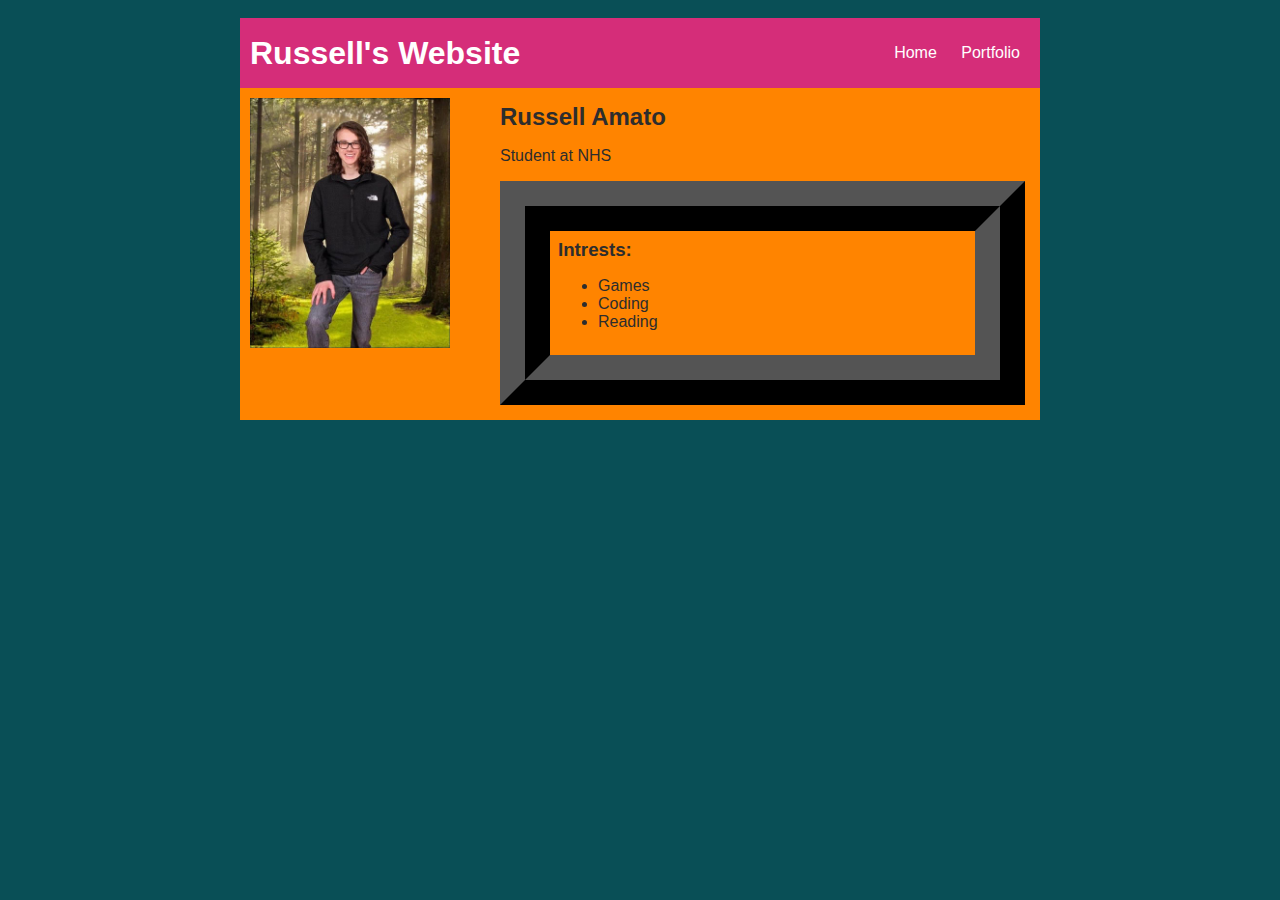
<file: index.html>
<!DOCTYPE HTML>
<html>
    <head>
        <title>Russell's Website</title>
        <link rel="stylesheet" href = "style.css">
    </head>

    <body>
        <!-- All content goes here -->
        <div id = "all-contents">
            <nav>
                <h1>Russell's Website</h1>
                <ul id = "nav-ul">
                    <li class = "nav-li"><a href = "index.html">Home</a></li>
                    <li class = "nav-li"><a href = "portfolio.html">Portfolio</a></li>
                </ul>
            </nav>
            <main> 
            <!-- Sidebar section -->
                <div class = "sidebar">
                    <img class = "sidebar-img" src = "images/profilepic.jpg">
                </div>
            <!-- Content section -->
                <div class = "content">
                    <h2>Russell Amato</h2>
                    <p>Student at NHS</p>
                    <!-- Interests section -->
                    <div id = "interests">
                        <h3>Intrests:</h3>
                        <ul>
                            <li>Games</li>
                            <li>Coding</li>
                            <li>Reading</li>
                        </ul>
                    </div>
                </div>
            </main>
        </div>   
    </body>
</html>
</file>
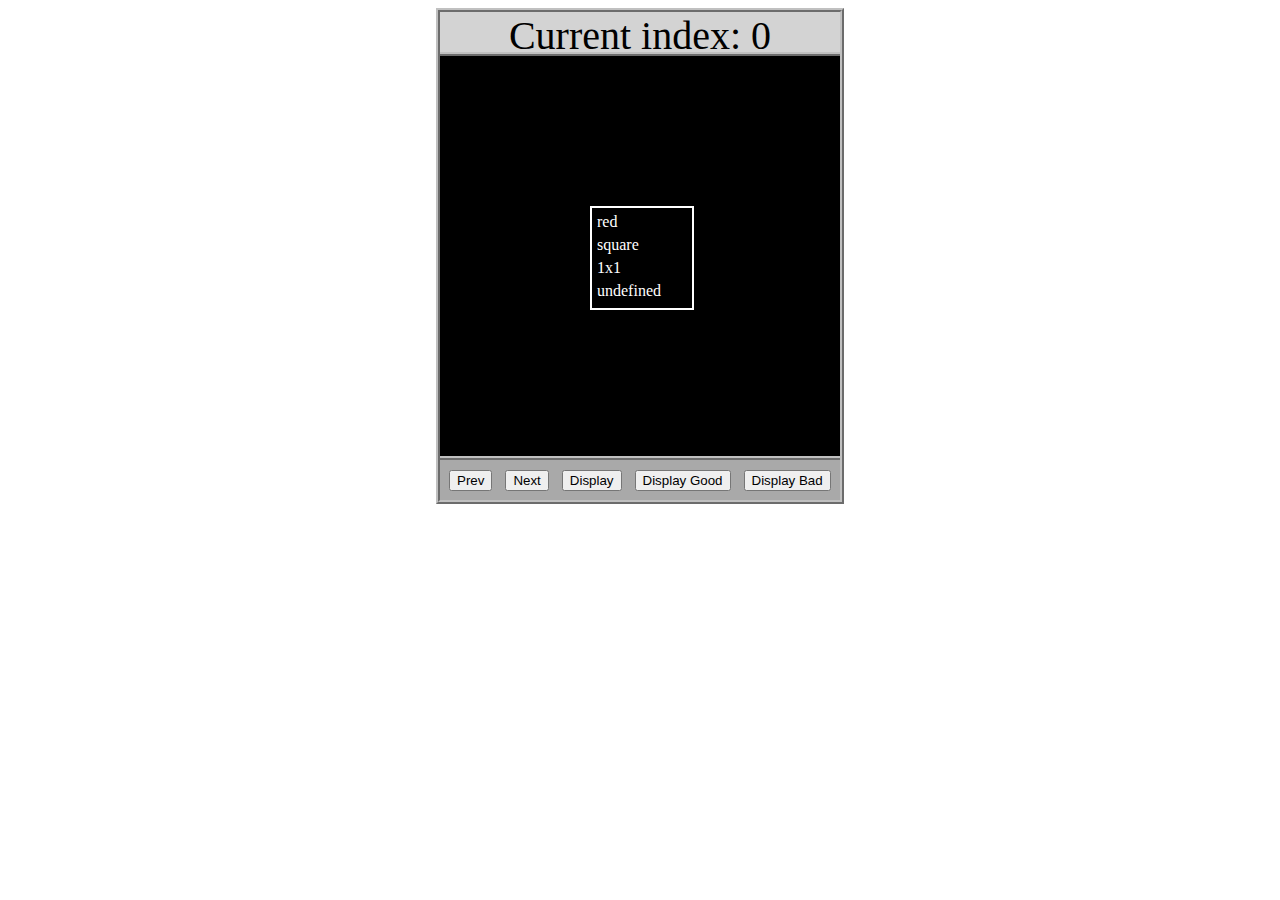
<file: asd-projects/data-shapes/index.html>
<!DOCTYPE html>
<html>
  <head>
    <meta charset="utf-8" />
    <meta name="viewport" content="width=device-width" />
    <title>Data Shapes</title>
    <link rel="stylesheet" href="index.css" />
    <script src="https://code.jquery.com/jquery-3.1.0.js"></script>
    <script src="index.js"></script>
  </head>
  <body>
    <div id="board">
      <div id="info-bar">Current index: 0</div>
      <div id="shape-container">
        <div id="shape"></div>
      </div>
      <div id="button-box">
        <button id="cycle-left">Prev</button>
        <button id="cycle-right">Next</button>
        <button id="execute1">Display</button>
        <button id="execute2">Display Good</button>
        <button id="execute3">Display Bad</button>
      </div>
    </div>
  </body>
</html>
</file>
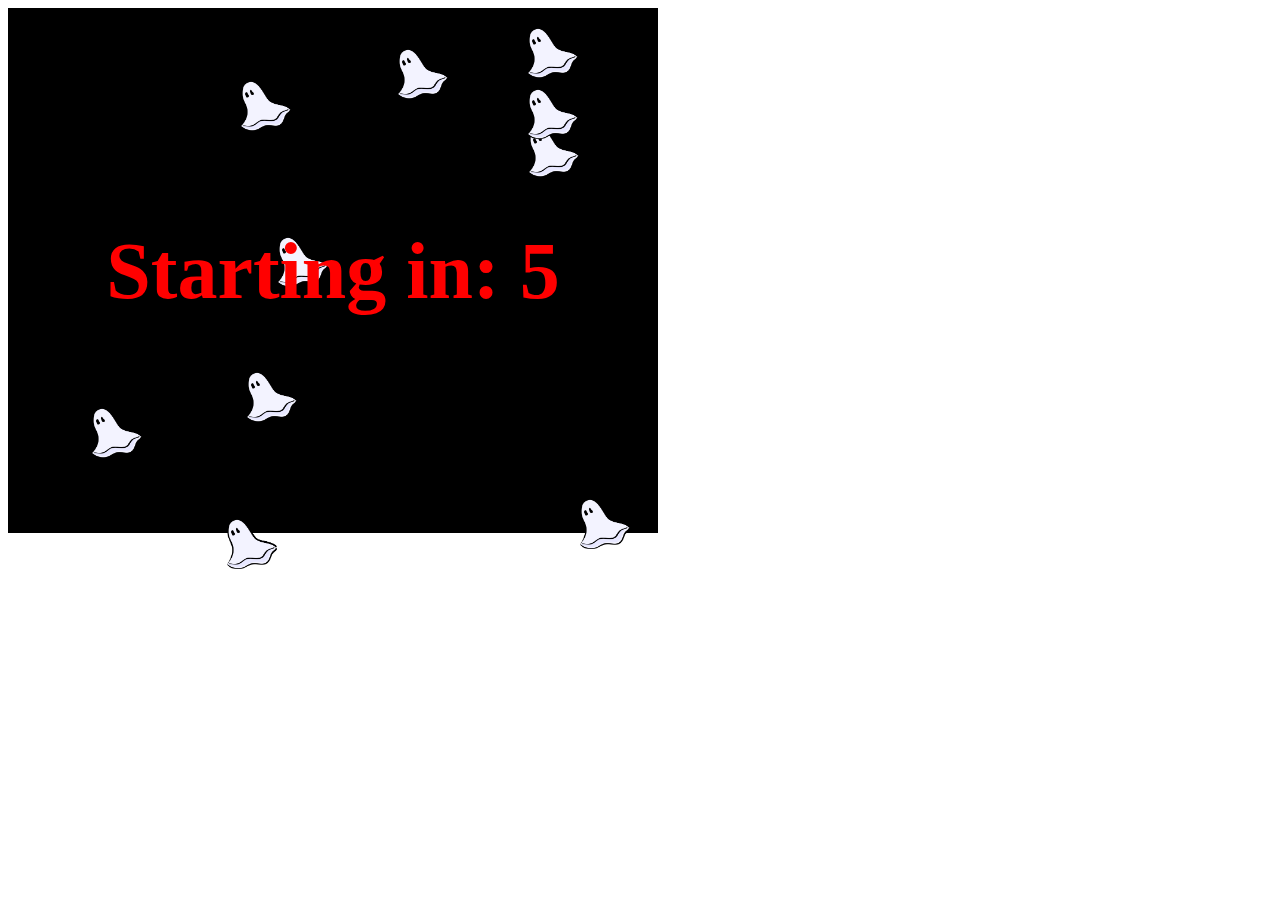
<file: asd-projects/debugging-exercise/index.html>
<!DOCTYPE html>
<html>
<head>
    <meta charset="utf-8">
    <meta name="viewport" content="width=device-width">
    <title>Debugger Exercise</title>
    <link rel="stylesheet" href="index.css">
    <script src="https://code.jquery.com/jquery-3.1.0.js"></script>
    <script src="index.js"></script>
</head>
<body>
    <div id="board">

    </div>
</body>
</html>
</file>
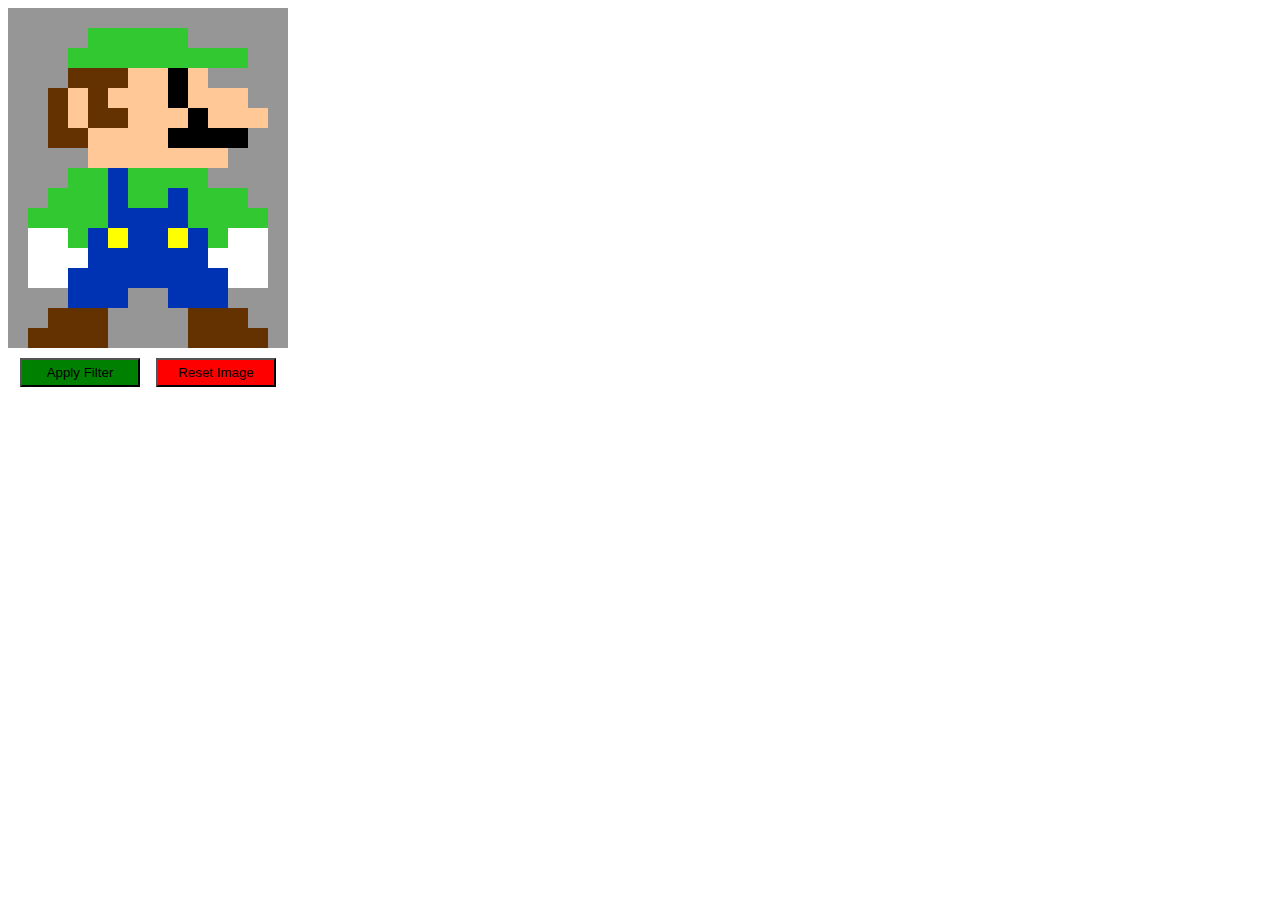
<file: asd-projects/image-filtering/index.html>
<!DOCTYPE html>
<html>
  <head>
    <script src="https://code.jquery.com/jquery-3.1.0.js"></script>
    <meta charset="utf-8" />
    <meta name="viewport" content="width=device-width" />
    <link rel="stylesheet" href="index.css" />
    <script src="image.js"></script>
    <script src="index.js"></script>
    <title>Image Filtering</title>
  </head>
  <body>
    <div id="display"></div>
    <div id="button-box">
      <button id="apply">Apply Filter</button>
      <button id="reset">Reset Image</button>
    </div>
  </body>
</html>
</file>
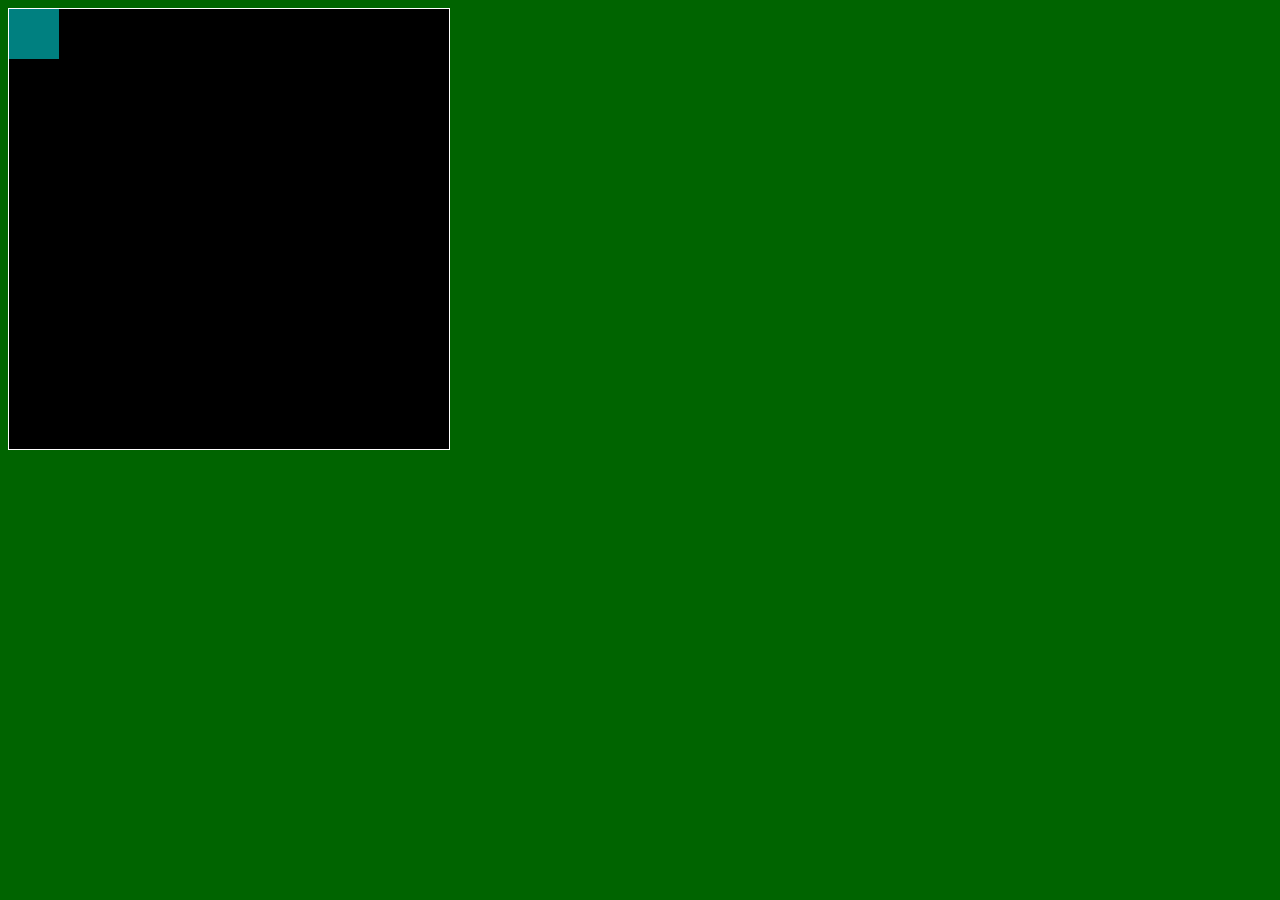
<file: asd-projects/pong/index.html>
<!DOCTYPE html>
<html>
  <head>
    <title>Title</title>
    <!-- Load CSS files -->
    <link rel="stylesheet" type="text/css" href="index.css">
    
    <!-- Load JavaScript files -->
    <script src="jquery.min.js"></script>
    <script src="index.js"></script>
  </head>
  
  <body>
    <div id='board'>
      <div id='gameItem'></div>
    </div>
  </body>
</html>
</file>
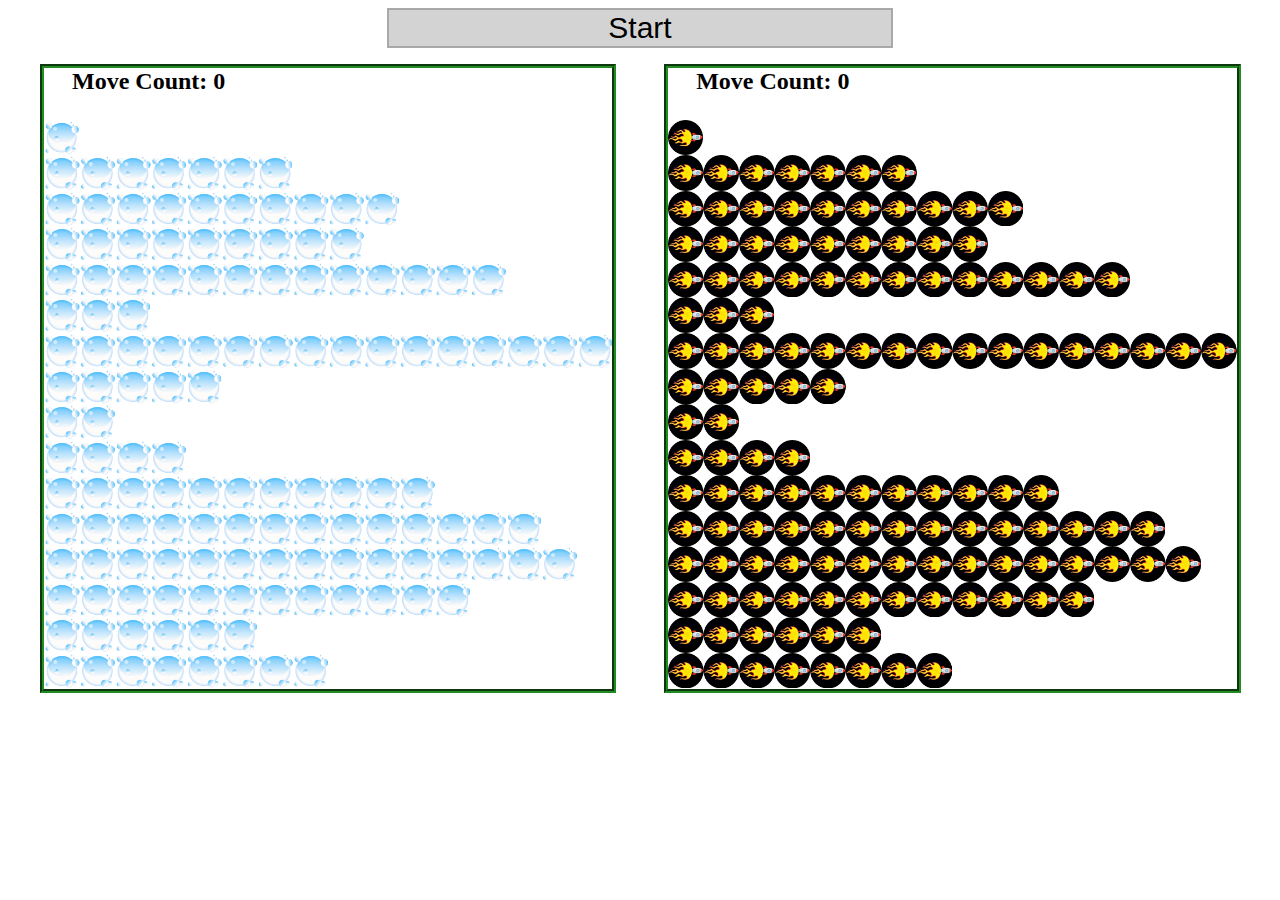
<file: asd-projects/sorting/index.html>
<!DOCTYPE html>
<html>
<head>
    <script src="https://code.jquery.com/jquery-3.1.0.js"></script>    
    <meta charset="utf-8">
    <meta name="viewport" content="width=device-width">
    <link rel="stylesheet" href="index.css">
    <script src="setup.js"></script>
    <script src="index.js"></script>
    <script src="run.js"></script>
    <title>Sorting</title>
</head>
<body>
    <div id="fullContainer">
        <div id="buttonContainer">
          <button id="goButton">Start</button>
        </div>
        <div id="sortContainer">
            <div class="subContainer" id="bubbleArea">
                <h2 id="bubbleCounter">Move Count: 0</h2>
                <div id="displayBubble">

                </div>
            </div>

            <div class="subContainer" id="quickArea">
                <h2 id="quickCounter">Move Count: 0</h2>
                <div id="displayQuick">

                </div>
            </div>
        </div>
    </div>
</body>
</html>
</file>
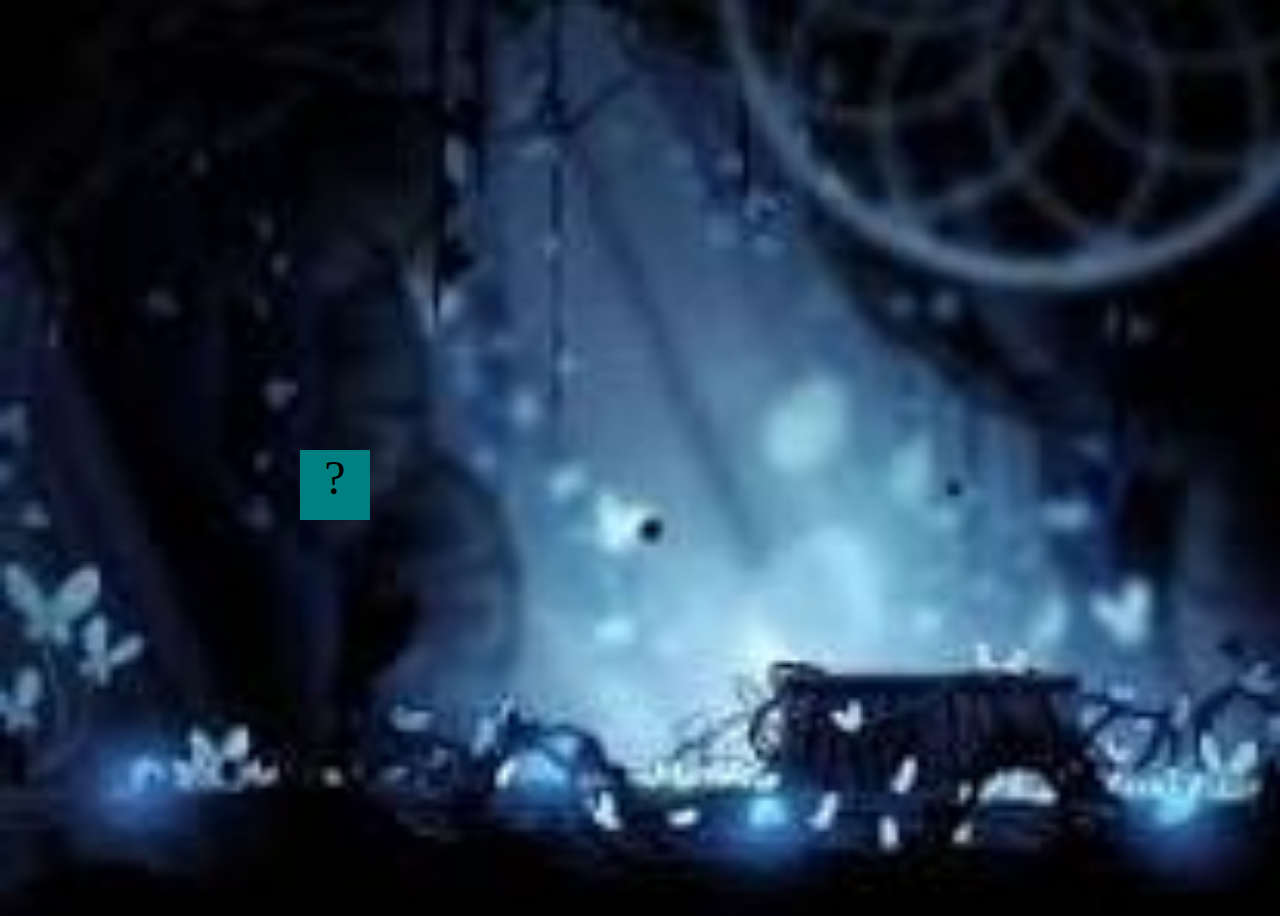
<file: projects/bouncing-box/index.html>
<!DOCTYPE html>
<html>
<head>
	<meta charset="utf-8">
	<title>Bouncing Box</title>
	<script src="jquery.min.js"></script>
	<style>
		body {
	 	/* THE BACKGROUND IMAGE IS RIGHT HERE */
		background-image: url("img/hollow.jpg");
 		background-color: #cccccc;
			
		 	-webkit-background-size: cover;
            -moz-background-size: cover;
            -o-background-size: cover;
            background-size: cover;
	}
		
		.box {
			width: 70px;
			height: 70px;
			background-color: teal;
			font-size: 300%;
			text-align: center;
			user-select: none;
			display: block;
			position: absolute;
			top: 100px;
			left:750px;  /* <--- Change me! */
		}
		.board{
			
	
			height: 100vh;
		}
	</style>
	<!-- 	<script src="//cdnjs.cloudflare.com/ajax/libs/jquery/2.1.1/jquery.min.js"></script> -->

</head>
<body class="board">
	<!-- HTML for the box -->
	<div class="box">?</div>

	<script>
		(function(){
			'use strict'
			/* global jQuery */

			//////////////////////////////////////////////////////////////////
			/////////////////// SETUP DO NOT DELETE //////////////////////////
			//////////////////////////////////////////////////////////////////
			
			var box = jQuery('.box');	// reference to the HTML .box element
			var board = jQuery('.board');	// reference to the HTML .board element
			var boardWidth = board.width();	// the maximum X-Coordinate of the screen

			// Every 50 milliseconds, call the update Function (see below)
			setInterval(update, 50);
			
			// Every time the box is clicked, call the handleBoxClick Function (see below)
			box.on('click', handleBoxClick);

			// moves the Box to a new position on the screen along the X-Axis
			function moveBoxTo(newPositionX, newPositionY) {
				box.css("left", newPositionX);
				box.css("top", newPositionY);
			}

			// changes the text displayed on the Box
			function changeBoxText(newText) {
				box.text(newText);
			}

			//////////////////////////////////////////////////////////////////
			/////////////////// YOUR CODE BELOW HERE /////////////////////////
			//////////////////////////////////////////////////////////////////
			
			// TODO 2 - Variable declarations 
			
			var points = 0;
			//X axis variables
			var positionX = 0; 
			var speed = 20;
			//Y axis variables
			var positionY = 150;
			var speedY = 20;
			
			var boardHeight = jQuery(window).height(); 
			var randNum = Math.random() * boardHeight
			/* 
			This Function will be called 20 times/second. Each time it is called,
			it should move the Box to a new location. If the box drifts off the screen
			turn it around! 
			*/
			function update() {
				// increase the value of positionX by 10 eachframe
				positionX = positionX + speed
				positionY = positionY + speedY
				moveBoxTo(positionX, positionY);
				//Bouncing on the X axis
				if (positionX > boardWidth - 75){
				speed = speed * -1
				} else if (positionX < 0){
				speed = speed * -1
				}
			
				//Bouncing on the Y axis
				if (positionY > boardHeight - 50){
				speedY = speedY * -1
				} else if (positionY < 0){
				speedY = speedY * -1
				} 
				
			
			
			
			};

			/* 
			This Function will be called each time the box is clicked. Each time it is called,
			it should increase the points total, increase the speed, and move the box to
			the left side of the screen.
			*/
			function handleBoxClick() {
				//When the box is clicked, put the box at a random position.
				positionX = randNum
				//When you click this shows the number of times you have clicked on the box
				changeBoxText(points = points + 1)
				
				//Speeding up on the X axis
				if(speed > 0){
					speed += 3
				}else if(speed < 0){
					speed -= 3
				}
				//Speeding up on the Y axis
				if(speedY > 0){
					speedY += 3
				}else if(speed < 0){
					speed -= 3
				}
				
			
			};
		})();
	</script>
</body>
</html>
</file>
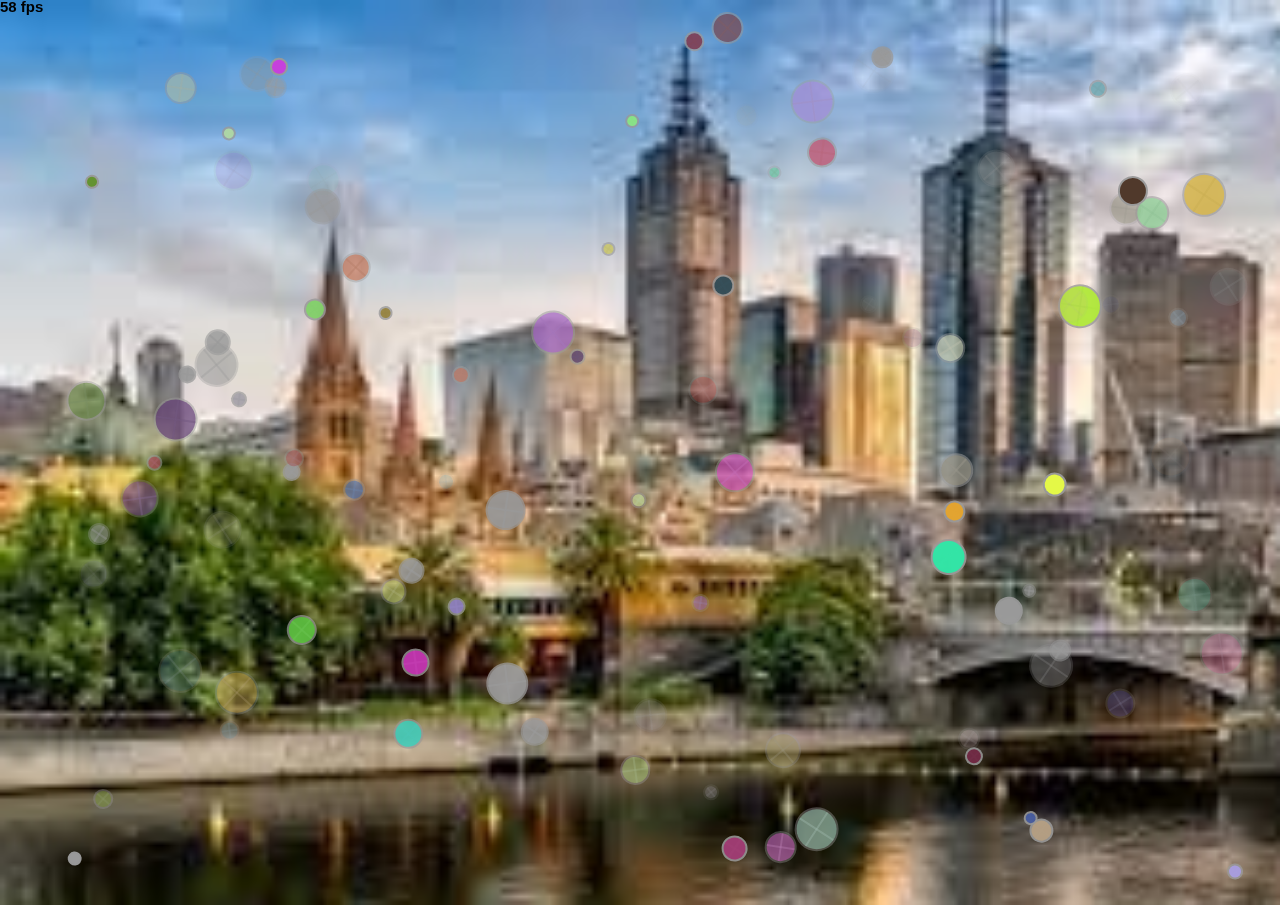
<file: projects/circularity/index.html>
<!doctype html>

<html>
    <head>
        <meta charset="utf-8">

        <title>Operation Spark || Motion Poem</title>
        <meta name="description" content="Operation Spark Motion Poem">
        <meta name="author" content="operationspark.org">
        <meta name="viewport" content="width=device-width, initial-scale=1.0">
        
        <link href="css/bootstrap.min.css" rel="stylesheet" media="screen">
        <link href="css/style.css" rel="stylesheet">

        <!-- all core CreateJS and 3rd party libraries are listed here: -->
        <script src="bower_components/lodash/lodash.min.js"></script>
        <script src="bower_components/easeljs/lib/easeljs-0.8.2.min.js"></script>
        <script src="bower_components/opspark-draw/draw.js"></script>
        <script src="bower_components/racket/racket.js"></script>

        <!-- our app javascript code -->
        <script src="js/opspark.js"></script>
        <script src="js/init.js"></script>
        
        <style type="text/css">
            /*override default styles here*/
        </style>
    </head>
    <body>
        <div>
            <canvas id="canvas" width="500" height="500"></canvas>
        </div>
        <script id="motion-poem">
            (function(){
                init(window);
                window.opspark.makeGame();
            })();
        </script>
    </body>

</html>
</file>
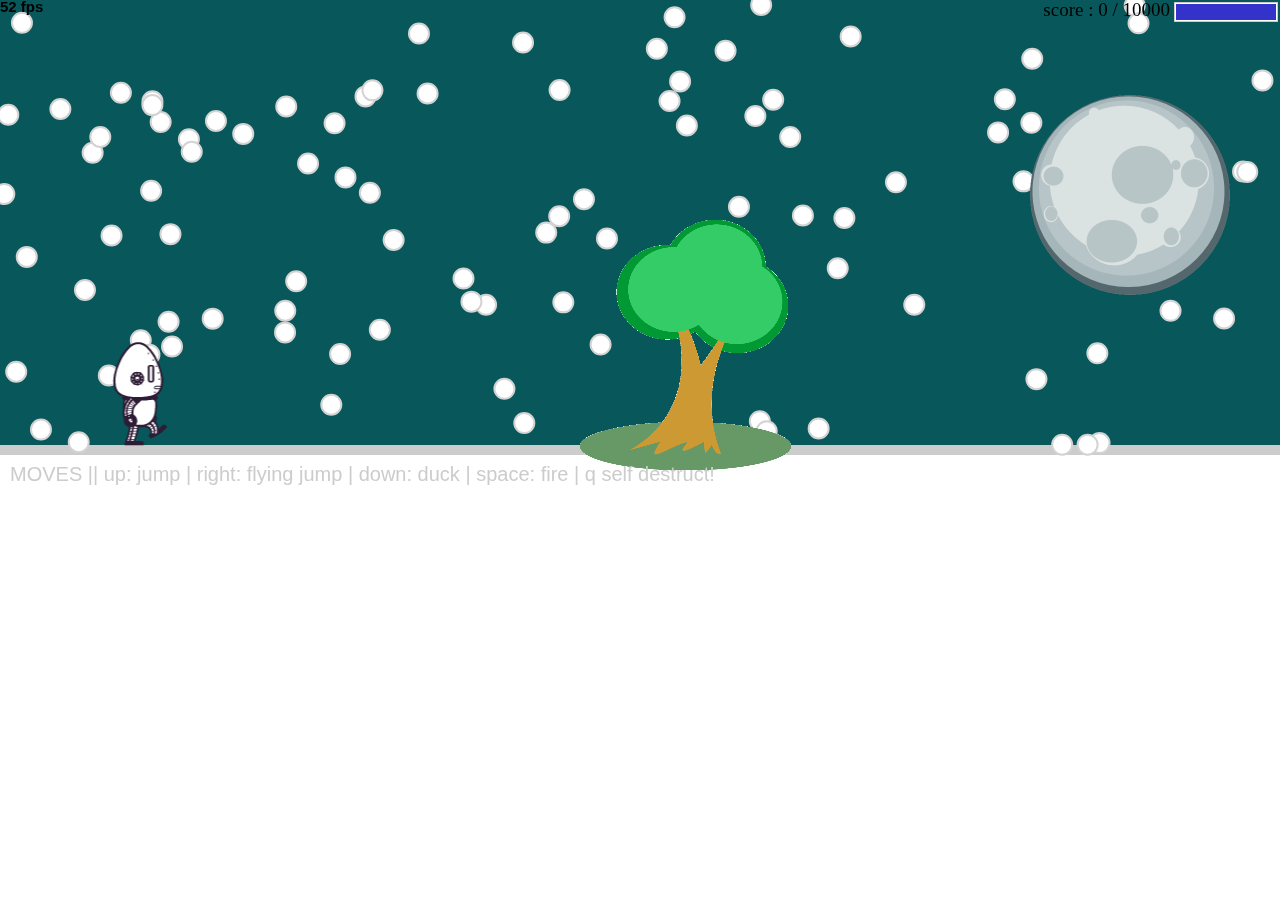
<file: projects/runtime/index.html>
<!DOCTYPE html>
<html>
  <head>
    <meta charset="utf-8" />

    <title>Operation Spark || Runtime!</title>
    <meta name="description" content="Operation Spark Motion Poem" />
    <meta name="author" content="operationspark.org" />
    <meta name="viewport" content="width=device-width, initial-scale=1.0" />

    <link href="css/bootstrap.min.css" rel="stylesheet" media="screen" />
    <link href="css/style.css" rel="stylesheet" />

    <!-- all core CreateJS and 3rd party libraries are listed here: -->
    <script src="bower_components/lodash/lodash.min.js"></script>
    <script src="bower_components/bluebird/js/browser/bluebird.min.js"></script>
    <script src="js/lib/proton-1.0.0.min.js"></script>
    <script src="bower_components/easeljs/lib/easeljs-0.8.2.min.js"></script>
    <script src="bower_components/PreloadJS/lib/preloadjs-0.6.2.min.js"></script>
    <script src="bower_components/TweenJS/lib/tweenjs.min.js"></script>
    <script src="bower_components/SoundJS/lib/soundjs-0.6.2.min.js"></script>
    <script src="bower_components/opspark-draw/draw.js"></script>
    <script src="bower_components/racket/racket.js"></script>

    <!-- our app javascript code -->
    <script src="js/util/load.js"></script>
    <script src="js/util/spin.min.js"></script>
    <script src="js/util/point.js"></script>
    <script src="js/spritesheet.js"></script>
    <script src="js/world/rules.js"></script>
    <script src="js/particle/particleManager.js"></script>
    <script src="js/orb/orbManager.js"></script>
    <script src="js/projectile/projectileManager.js"></script>
    <script src="js/view/pacifier.js"></script>
    <script src="js/view/background.js"></script>
    <script src="js/view/ground.js"></script>
    <script src="js/view/hud.js"></script>
    <script src="js/player/halle.js"></script>
    <script src="js/player/playerManager.js"></script>
    <script src="js/opspark.js"></script>
    <script src="js/game.js"></script>
    <script src="js/init.js"></script>
    <script src="js/levelData.js"></script>
    <script src="js/runLevels.js"></script>

    <!--Load Additional Scripts Here-->
  </head>
  <body>
    <div id="main">
      <canvas id="canvas" width="500" height="500"></canvas>
    </div>
    <script id="index">
      (function () {
        "use strict";
        background(window);
        makeLevelData(window);
        runLevels(window);
        init(window);
      })();
    </script>
  </body>
</html>
</file>
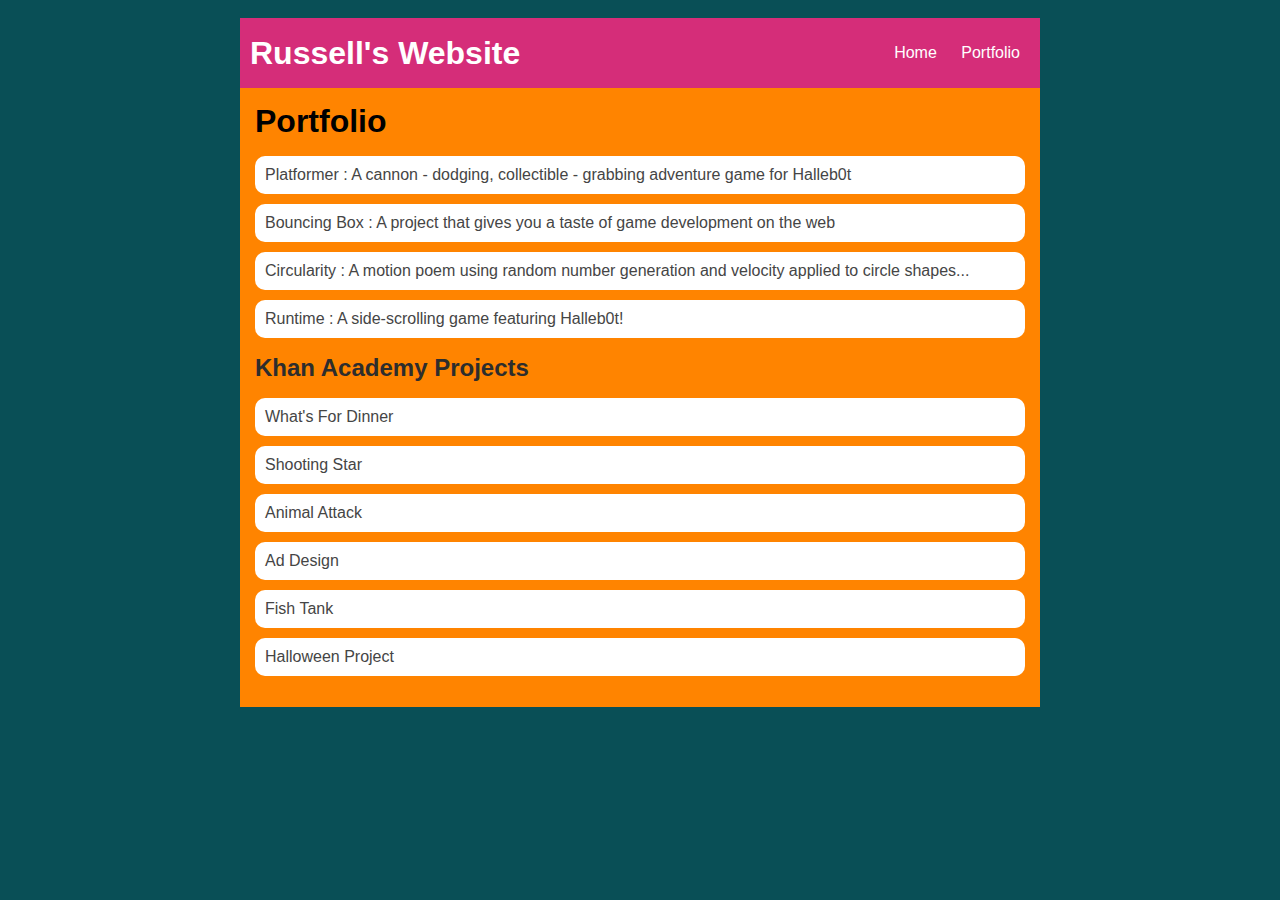
<file: portfolio.html>
<!DOCTYPE HTML>
<html>
    <head>
        <title>Russell's Website</title>
        <link rel="stylesheet" href = "style.css">
    </head>

    <body>
        <!-- All content goes here -->
        <div id = "all-contents">
            <nav>
                <h1>Russell's Website</h1>
                <ul id = "nav-ul">
                    <li class = "nav-li"><a href = "index.html">Home</a></li>
                    <li class = "nav-li"><a href = "portfolio.html">Portfolio</a></li>
                </ul>
            </nav>
            <main> 
            
                <!-- Content section -->
                <div class = "content">
                    <h1>Portfolio</h1>
                    <ul id = "portfolio">
                        <li><a href="projects/platformer/">Platformer : A cannon - dodging, collectible - grabbing adventure game for Halleb0t</a></li>
                        <li><a href="projects/bouncing-box/">Bouncing Box : A project that gives you a taste of game development on the web </a></li>
                        <li><a href="projects/circularity/">Circularity : A motion poem using random number generation and velocity applied to circle shapes...</a></li>
                        <li><a href="projects/runtime">Runtime : A side-scrolling game featuring Halleb0t!</a></li>
                    </ul>
                    <h2>Khan Academy Projects</h2>
                    <ul id = "portfolio">
                        <li><a href = "https://www.khanacademy.org/computer-programming/top-down-perspective-of-a-burger-and-some-fries/6661970911346688">What's For Dinner</a></li>
                        <li><a href = "https://www.khanacademy.org/computer-programming/spin-off-of-project-shooting-star/6352833170161664">Shooting Star</a></li>
                        <li><a href = "https://www.khanacademy.org/computer-programming/spin-off-of-project-animal-attack/6483705294798848">Animal Attack</a></li>
                        <li><a href = https://www.khanacademy.org/computer-programming/error/4927006715985920>Ad Design</a></li>
                        <li><a href = https://www.khanacademy.org/computer-programming/spin-off-of-project-fish-tank/4991928212701184>Fish Tank</a></li>
                        <li><a href = https://www.khanacademy.org/computer-programming/halloween-project/5381196242272256>Halloween Project</a></li>
                    </ul>
                </div>            
            </main>
        </div>   
    </body>
</html>
</file>
<file: style.css>
body {
    background: rgb(9, 79, 86);
    color: rgb(45, 45, 45);
    padding: 10px;
    font-family: arial;
}
#all-contents {
  max-width: 800px;
    margin: auto;
}

/* navigation menu */
nav {
    background: rgb(213, 45, 121);
   margin: 0 auto;
    display: flex;
    padding: 10px;
}
h1 {
    display: flex;
    align-items: center;
    color: white;
    flex: 1;
    margin: 0;
}
#nav-ul {
    list-style-image: none;
}
.nav-li {
    display: inline-block;
    padding: 0 10px;
}
a {
    text-decoration: none;
    color: #fff;
}

/* main container area beneath menu */
main {
    background: rgb(255, 132, 0);
    display: flex;
}
.sidebar {
    margin-right: 25px;
    padding: 10px;
}
.sidebar-img {
    width: 200px;
}
.content {
    flex: 1;
    padding: 15px;
}

/* portfolio styles */
#interests {
    border: 50px rgb(0, 0, 0) ridge;
    padding: 8px;
}
h2, h3 {
    margin: 0px;
}
/* portfolio styles */
.content h1 {
    color: black;
}

#portfolio {
    list-style-type: none;
    padding-left: 0;
}
/* portfolio styles */
.content h1 {
    color: black;
}

#portfolio {
    list-style-type: none;
    padding-left: 0;
}

#portfolio li {
    background: #fff;
    padding: 10px;
    border-radius: 10px;
    margin-bottom: 10px;
}

#portfolio li:hover {
    background: #eee;
}

#portfolio a {
    text-decoration: none;
    color: #454545;
}
</file>
<file: asd-projects/data-shapes/index.css>
#board {
  width: 400px;
  margin: auto;
  border: silver ridge 4px;
}

#info-bar {
  width: 400px;
  height: 40px;
  background: lightgray;
  font-size: 40px;
  text-align: center;
}

#shape-container {
  width: 400px;
  height: 400px;
  background: black;
  border-top: silver ridge 4px;
  border-bottom: silver ridge 4px;
}

#button-box {
  width: 400px;
  height: 40px;
  background: darkgray;
}

#shape {
  color: white;
  width: 100px;
  height: 100px;
  position: relative;
  top: 150px;
  left: 150px;
  border: white solid 2px;
  display: block;
}

button {
  width: auto;
  height: auto;
  margin: auto;
  margin-top: 10px;
  margin-left: 9px;
}

p {
  margin: 5px;
}
</file>
<file: asd-projects/debugging-exercise/index.css>
#board {
  background: black;
  width: 650px;
  height: 525px;
  left: 0px;
  top: 0px;
}

.ghost {
  width: 50px;
  height: 50px;
  z-index: 100;
  position: absolute;
}
</file>
<file: asd-projects/image-filtering/index.css>
.square {
  width: 20px;
  height: 20px;
  position: absolute;
}

body > div {
  position: relative;
}

#button-box {
  position: relative;
  top: 350px;
}

button {
  width: 120px;
  padding: 5px;
  margin-left: 12px;
}

#apply {
  background: green;
}

#reset {
  background: red;
}
</file>
<file: asd-projects/pong/index.css>
body {
  background-color: darkgreen;
}

#board {
  width: 440px;
  height: 440px;
  border: 1px solid white;
  background-color: black;
  position: relative;
}

#gameItem {
  background-color: teal;
  width: 50px;
  height: 50px;
  position: absolute;
/*   left: 100px; */  /* Uncomment if you want to set a "starting" position */
/*   top: 100px;  */  /* Uncomment if you want to set a "starting" position */
}
</file>
<file: asd-projects/sorting/index.css>
#fullContainer {
    width:100%;
}
#buttonContainer {
    margin:auto;
    width: 40%;
}
#goButton {
    margin: auto;
    width: 100%;
    border: 2px darkgray double;
    background: lightgray;
    font-size: 30px;
}
#sortContainer {
    display: table;
    margin: 0 auto;
    width: 100%;
}
.subContainer {
    display: inline-block;
    width:45%;
    border: 4px forestgreen groove;
    margin-top: 1.25%;
}
#bubbleArea {
    margin-left: 2.5%;
}
#quickArea {
    margin-left: 3.75%;
}
.subContainer > h2 {
    margin-left: 5%;
    height: 32px;
    margin-top: 0;
}
.sortElement {
    background-position: center;
    background-repeat: repeat-x;
    position: absolute;
    left: 0px;
    margin: 0;
    padding: 0;
}
.subContainer > div {
    position: relative;
}
.bubbleElement {
    background: url('img/bubble.png');
    /*border: 2px aqua ridge;*/
}
.quickElement {
    background: url('img/quick.png');
    /*border: 2px firebrick ridge;*/
}
</file>
<file: projects/circularity/css/style.css>
body {
    /* THE BACKGROUND IMAGE IS RIGHT HERE */
   background-image: url("/projects/circularity/img/download.jpg"); 
    background-color: #cccccc;
       
        -webkit-background-size: cover;
       -moz-background-size: cover;
       -o-background-size: cover;
       background-size: cover;
}
</file>
<file: projects/runtime/css/style.css>
body, html {
    width: 100%;
    height: 100%;
    margin: 0;
    padding: 0;
    overflow: hidden;
    -moz-user-select: none;
    -webkit-user-select: none;
    -ms-user-select: none;
}
canvas {
    -moz-user-select: none;
    -webkit-user-select: none;
    -ms-user-select: none;
    position:absolute;
}
</file>
